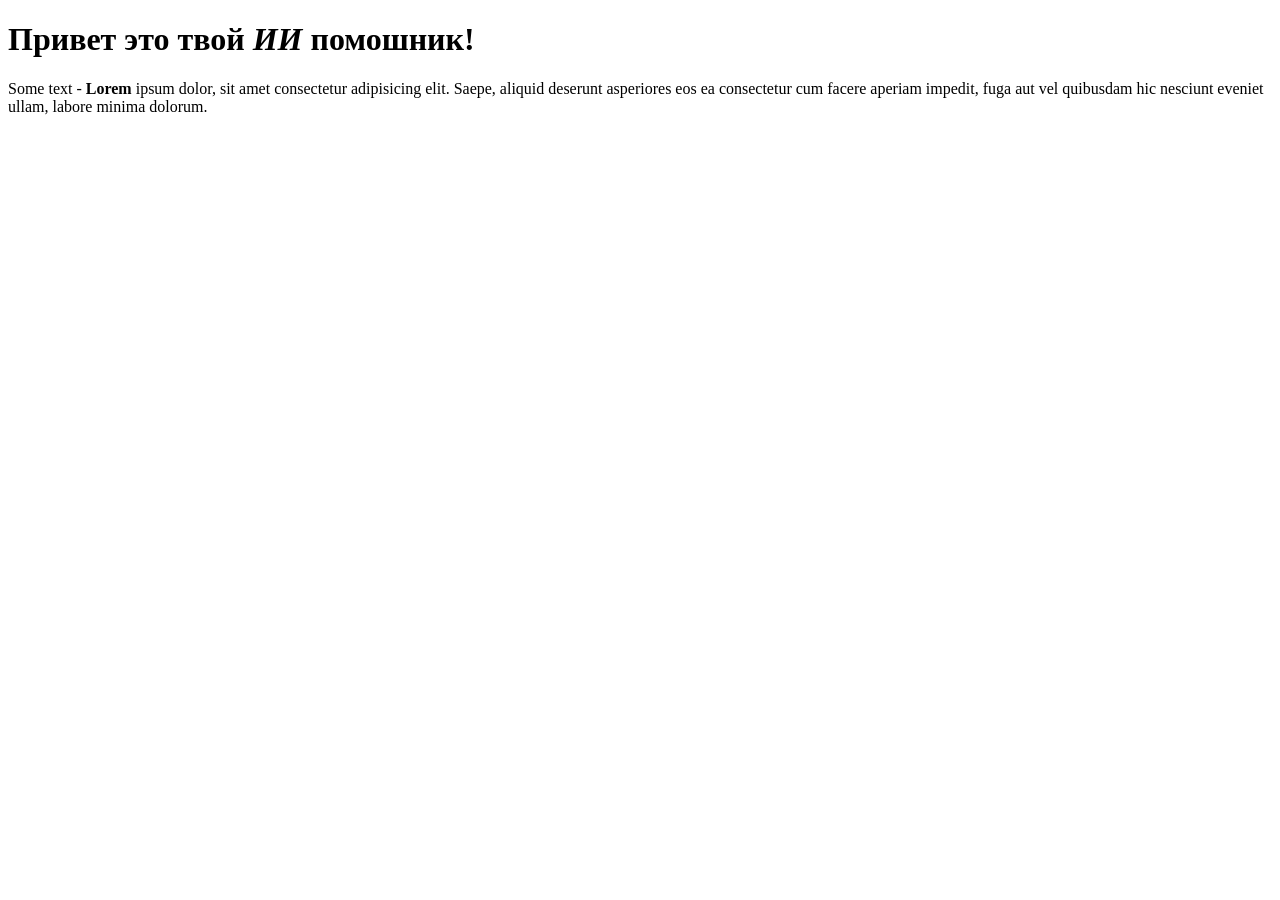
<file: app/templates/index.html>
<!DOCTYPE html>
<html lang="ru">

<head>
    <meta charset="UTF-8">
    <meta name="viewport" content="width=device-width, initial-scale=1.0">
    <title>ИИ помошник</title>
</head>

<body>
    <main>
        <h1>Привет это твой <i>ИИ</i> помошник!</h1>
        <p>Some text - <b>Lorem</b> ipsum dolor, sit amet consectetur adipisicing elit. Saepe, aliquid deserunt asperiores eos ea
            consectetur cum facere aperiam impedit, fuga aut vel quibusdam hic nesciunt eveniet ullam, labore minima
            dolorum.</p>
    </main>
</body>

<div></div>
</html>
</file>
